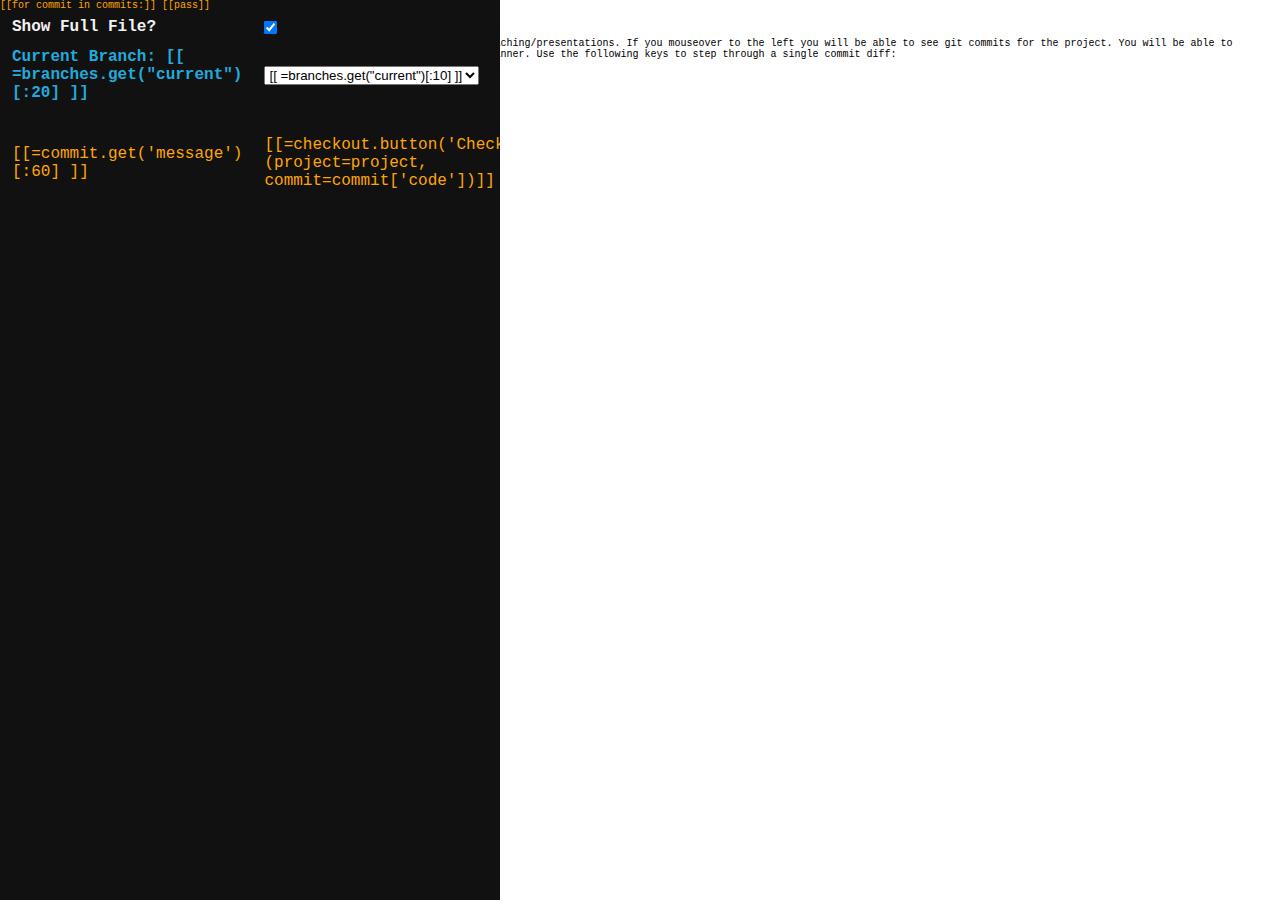
<file: TaskManagerApp/apps/_dashboard/templates/gitlog.html>
<html>
  <head>
    <base href="[[=URL('static')]]/">
    <style>
      * {margin: 0;}
      html {background: white; color: black; font-family: "Courier"; font-size: 10px}}
      a { color: orange; font-weight: bold}
      td {padding: 5px 10px; color: orange}
      td.linelength { padding: 5px 10px; color: #f1f1f1; font-weight: bold}
      #branch_text {  color: #21aadb; font-weight: bold}
      button.clicked {background: #00d1b2;}
      .commits {
        position:fixed; top:0; bottom: 0; left:0; z-index:100;
        width:10px; background: #111111; color: orange; overflow: hidden
      }
      .commits:hover { width: 500px; overflow: auto; }
      .kryten {margin:3%; width:94%; height:94vh; border:0}
      iframe {width:100%; height:100vh; border:0}
    </style>
  </head>
  <body>
    <div class="commits">
      <form method="POST" id="my_form" action="[[=URL('swapbranch', project)]]"></form>
      <table>
        <tr>
          <td class="linelength">
            Show Full File?
          </td>
          <td>
            <input type="checkbox" id="showFull" checked>
          </td>
        </tr>
        <tr>
          <td class="linelength" id="branch_text">
            Current Branch: [[ =branches.get("current")[:20] ]]
          </td>
          <td>
              <select name="branches" id="branches" form="my_form">
                <option value="[[=branches.get('current')]]">
                  [[ =branches.get("current")[:10] ]]
                </option>
                [[for branch in branches.get("other"):]]
                <option value="[[=branch]]">
                  [[=branch[:10] ]]
                </option>
                [[pass]]
              </select>
          </td>
          <td>
            <input type="submit" value="Go" form="my_form">
          </td>
        </tr>
        <tr height=20px></tr>

        [[for commit in commits:]]
        <tr>
          <td>
            [[=commit.get('message')[:60] ]]
          </td>
          <td>
            [[=checkout.button('Checkout')(project=project, commit=commit['code'])]]
          </td>
          <td>
            <button class="gitshow" id="[[=commit.get('code')[:20] ]]" data-src="[[=URL('gitshow',project,commit['code'])]]">
              Show
            </button>
          <td>
        </tr>
        [[pass]]
      </table>
    </div>
    <div class="kryten">
      Welcome to Kryten!
      This is an exprimental features of py4web designed for teaching/presentations.
      If you mouseover to the left you will be able to see git commits for the project.
      You will be able to checkout and/or see a commit diff.
      The diff is displayed in an interactive manner.
      Use the following keys to step through a single commit diff:
      <ul>
        <li>v (&lt;&lt;)</li>
        <li>b (&lt;)</li>
        <li>n (&gt;)</li>
        <li>m (&gt;&gt;)</li>
      </ul>
    </div>
    <script>
      $('.gitshow').click(function(){
        checkFull($(this).attr('id'));
        $('.kryten').html('<iframe src="'+$(this).attr('data-src')+'"></iframe>');
      });
    </script>


    <!-- A script to allow for selecting between two attributes based on checkbox -->
    <script>
      function checkFull(id) {

        // Gets the data-src attribute in the gitshow button and the value of the checkbox
        let str = $( "#" + id ).attr( "data-src");
        let checked = $("#showFull").prop("checked");

        // If we want the full file to be shown
        // first check if the showfull variable is false and set it to true
        if(checked) {
          if(str.includes("?showfull=true")) return;
          if(str.includes("?showfull=false")) {
            $( "#" + id ).attr( "data-src", str.replace("?showfull=false", "?showfull=true"));
          }
        }


        // If we DON'T want the full file to be shown
        // first check if the ?showfull variable is true and set it to false
        else {
          if(str.includes("?showfull=false")) return;
          if(str.includes("?showfull=true")) {
            $( "#" + id ).attr( "data-src", str.replace("?showfull=true", "?showfull=false"));
          }
        }

        // If ?showfull isn't in the URL at all, add it based on
        // the checkbox status
        if(!str.includes("?showfull=")) {
            $( "#" + id ).attr( "data-src", function( i, val ) {
              return val + (checked ? "?showfull=true" : "?showfull=false");
            });
          }
          console.log($( "#" + id ).attr( "data-src"));
      }
    </script>
    <script>
       $("#branches").click(function(){
          var conceptName = $('#branches').val();
          $('#branch_text').text("Selected Branch: " + conceptName);
        });
    </script>


  </body>
</html>
</file>
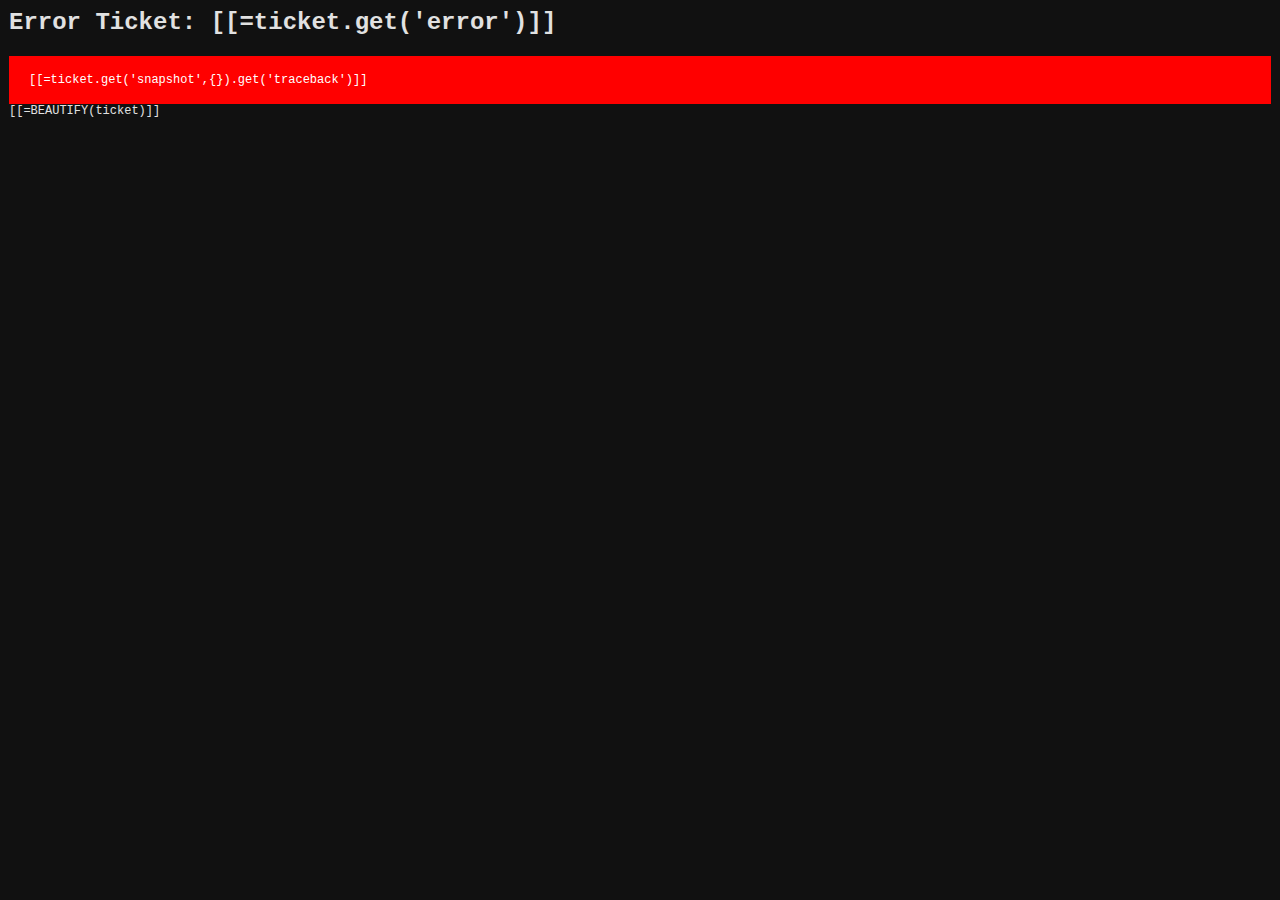
<file: TaskManagerApp/apps/_dashboard/templates/ticket.html>
<html>
  <head>
    <style>
  * {
    font-family: courier;
    font-size: 12px;
  }
  body {
    margin: 0;
    border: 0;
    padding: 9;
    background-color: #111111;
    color: #e1e1e1;
  }
  h2.page-title { font-size: 2em }
  .ticket {
    overflow-x: auto;    
  }
  .ticket table {
    margin-top: -1px;
  }
  .ticket tr {
    border-top: 1px solid #e1e1e1;        
    padding-left: 5px;
  }
  .ticket th:after {
    content: ':'
  }
  .ticket th {
    font-weight: bold;
    text-align: left;
    vertical-align: top;
    padding-right: 10px;
    border-right: 5px solid #d2d2d2;
  }
  .ticket td {
    white-space: pre;
    padding-left: 5px;
  }  
  .ticket-traceback {
    background-color: red;
    color: white;
    padding: 5px 20px;
    overflow-x: auto;
  }
  .ticket-traceback pre {
    font-family: courier;
    font-size: 12px;
  }
    </style>
  </head>
  <body>
    <h2 class="page-title">Error Ticket: [[=ticket.get('error')]]</h2>    
    <div class="ticket-traceback">
      <pre>[[=ticket.get('snapshot',{}).get('traceback')]]</pre>
    </div>
    <div class="ticket">[[=BEAUTIFY(ticket)]]</div>
  </body>
</html>
</file>
